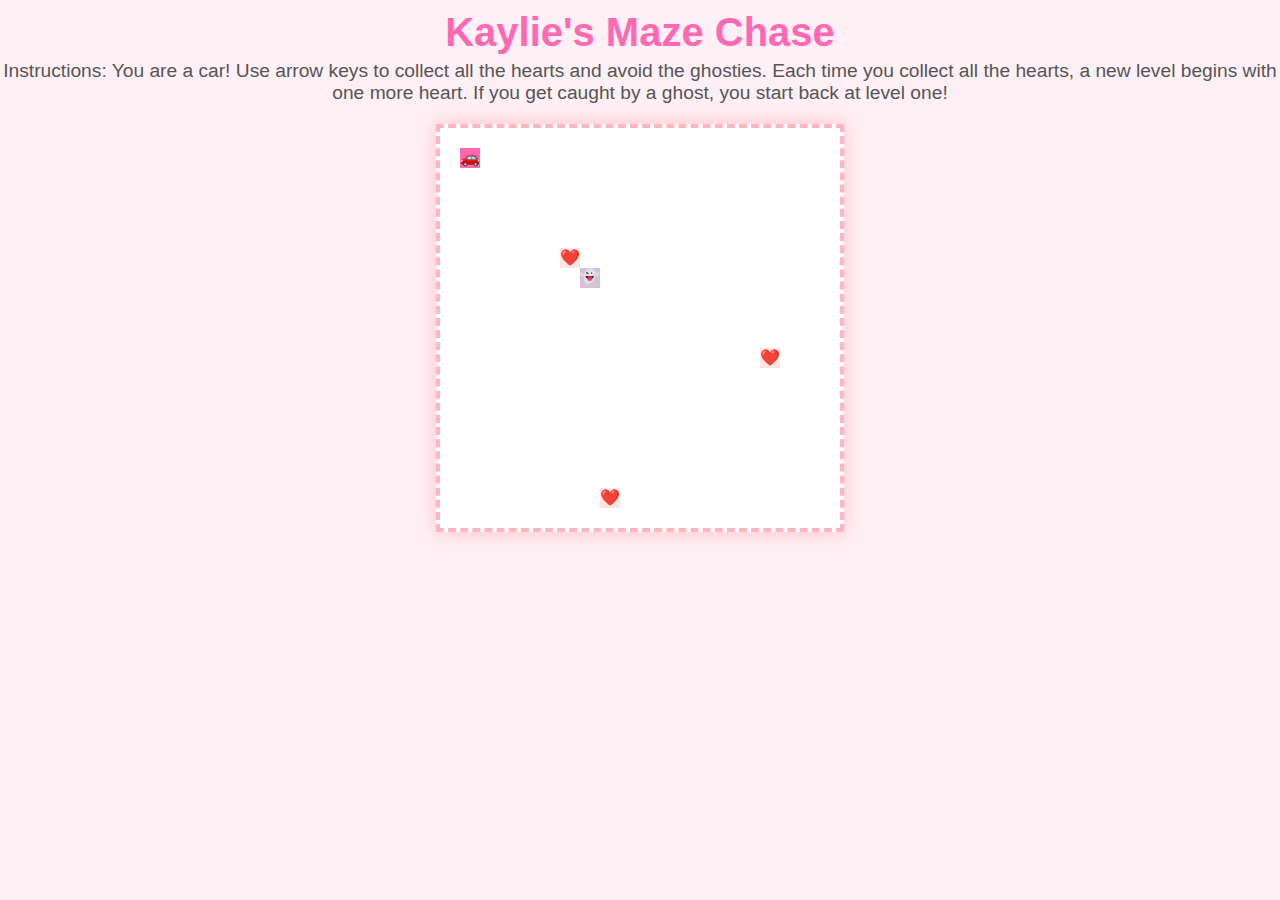
<file: Game.html>
<!DOCTYPE html>
<html lang="en">
<head>
  <meta charset="UTF-8" />
  <meta name="viewport" content="width=device-width, initial-scale=1.0" />
  <title>Kaylie's Maze Chase</title>
  <style>
    body {
      margin: 0;
      background-color: #fff0f5;
      font-family: 'Comic Sans MS', cursive, sans-serif;
      text-align: center;
    }
    h1 {
      font-size: 2.5em;
      color: #ff69b4;
      margin: 10px 0 0;
    }
    p {
      margin-top: 5px;
      font-size: 1.2em;
      color: #555;
    }
    canvas {
      display: block;
      margin: 20px auto;
      background: #fff;
      border: 4px dashed #ffb6c1;
      box-shadow: 0 0 20px #ffc0cb;
    }
  </style>
</head>
<body>
  <h1>Kaylie's Maze Chase</h1>
  <p>Instructions: You are a car! Use arrow keys to collect all the hearts and avoid the ghosties. Each time you collect all the hearts, a new level begins with one more heart. If you get caught by a ghost, you start back at level one!</p>
  <canvas id="game" width="400" height="400"></canvas>

  <script>
    const canvas = document.getElementById("game");
    const ctx = canvas.getContext("2d");
    const gridSize = 20;

    let player = { x: 1, y: 1 };
    let level = 1;
    let hearts = generateHearts(level);
    let ghost = { x: 8, y: 8 };
    let score = 0;

    function generateHearts(count) {
      const arr = [];
      while (arr.length < count + 2) {
        let x = Math.floor(Math.random() * 18) + 1;
        let y = Math.floor(Math.random() * 18) + 1;
        if (!(x === player.x && y === player.y)) {
          arr.push({ x, y });
        }
      }
      return arr;
    }

    const drawTile = (x, y, color, emoji) => {
      ctx.fillStyle = color;
      ctx.fillRect(x * gridSize, y * gridSize, gridSize, gridSize);
      ctx.font = "16px Arial";
      ctx.textAlign = "center";
      ctx.fillText(emoji, x * gridSize + 10, y * gridSize + 15);
    };

    const drawGame = () => {
      ctx.clearRect(0, 0, canvas.width, canvas.height);
      drawTile(player.x, player.y, "#ff69b4", "🚗"); // car

      hearts.forEach(h => drawTile(h.x, h.y, "#ffe4e1", "❤️")); // heart
      drawTile(ghost.x, ghost.y, "#d8bfd8", "👻"); // ghost
    };

    const movePlayer = (dx, dy) => {
      const newX = player.x + dx;
      const newY = player.y + dy;
      if (newX >= 0 && newX < 20 && newY >= 0 && newY < 20) {
        player.x = newX;
        player.y = newY;
      }
      checkCollisions();
      drawGame();
    };

    const checkCollisions = () => {
      hearts = hearts.filter(h => {
        if (h.x === player.x && h.y === player.y) {
          score++;
          return false;
        }
        return true;
      });

      if (player.x === ghost.x && player.y === ghost.y) {
        alert("Oh no! A ghostie caught you! Game over. Starting back at Level 1. Final Score: " + score);
        level = 1;
        score = 0;
        player = { x: 1, y: 1 };
        hearts = generateHearts(level);
        ghost = { x: 8, y: 8 };
        return;
      }

      if (hearts.length === 0) {
        alert("Yay! You collected all the hearts! Moving on to Level " + (level + 1));
        level++;
        player = { x: 1, y: 1 };
        hearts = generateHearts(level);
        ghost = { x: 8, y: 8 };
      }
    };

    const moveGhost = () => {
      const dx = player.x > ghost.x ? 1 : player.x < ghost.x ? -1 : 0;
      const dy = player.y > ghost.y ? 1 : player.y < ghost.y ? -1 : 0;
      ghost.x += dx;
      ghost.y += dy;
    };

    document.addEventListener("keydown", e => {
      switch (e.key) {
        case "ArrowUp": movePlayer(0, -1); break;
        case "ArrowDown": movePlayer(0, 1); break;
        case "ArrowLeft": movePlayer(-1, 0); break;
        case "ArrowRight": movePlayer(1, 0); break;
      }
    });

    setInterval(() => {
      moveGhost();
      drawGame();
    }, 600);

    drawGame();
  </script>
</body>
</html>
</file>
